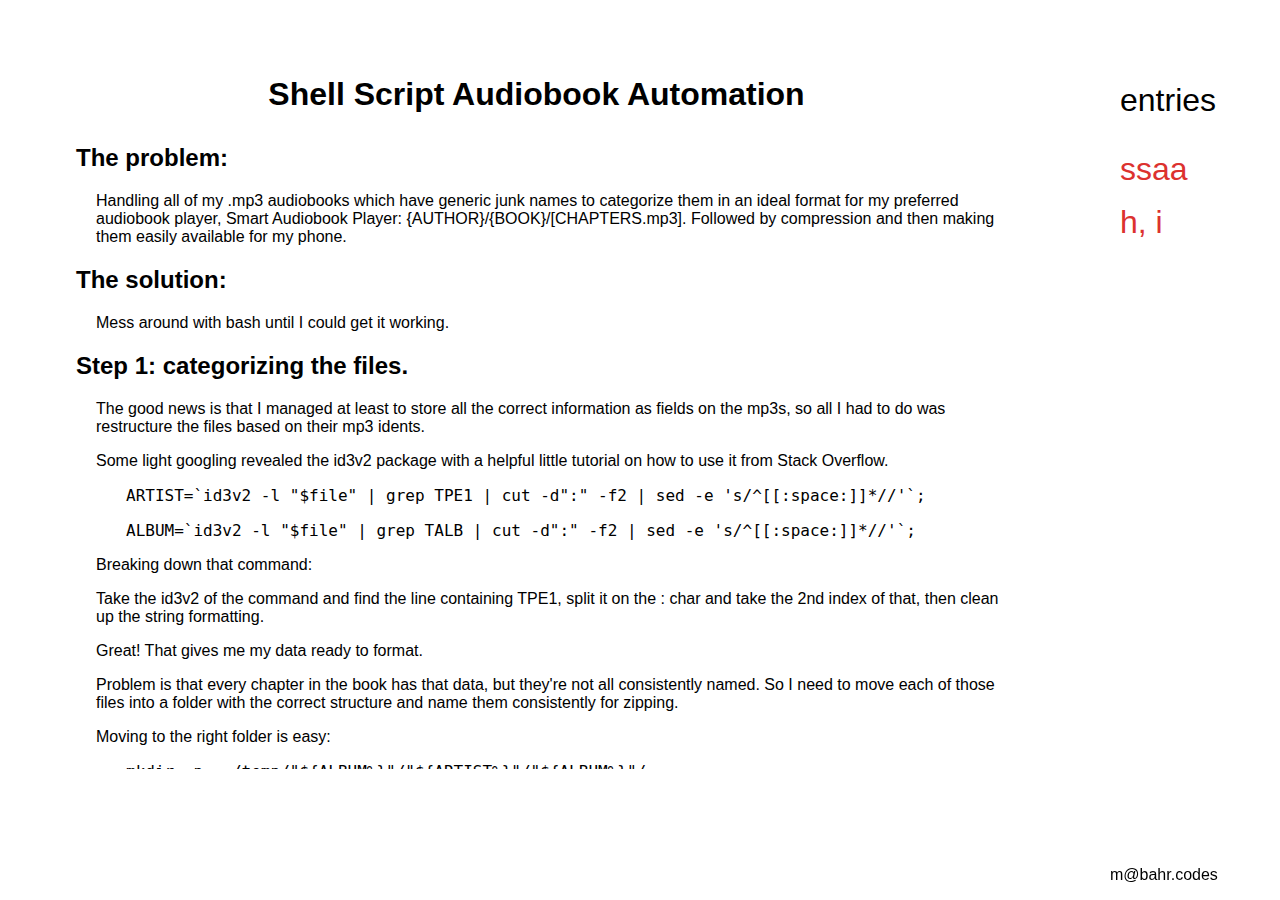
<file: index.html>
<html> 
<head>
	<title> bahrcodes </title>
	<link rel="stylesheet" href="style.css" />
	<link rel="apple-touch-icon" sizes="180x180" href="/apple-touch-icon.png">
	<link rel="icon" type="image/png" sizes="32x32" href="/favicon-32x32.png">
	<link rel="icon" type="image/png" sizes="16x16" href="/favicon-16x16.png">
	<link rel="manifest" href="/site.webmanifest">
	<link rel="mask-icon" href="/safari-pinned-tab.svg" color="#002b36">
	<meta name="msapplication-TileColor" content="#da532c">
	<meta name="theme-color" content="#002b36">
</head>
<body>

<iframe name="swappable" src="ssaa.html"></iframe>

<div class="nav">
<p class="navtitle"> entries </p>
<ul>
<a href="ssaa.html" target="swappable">ssaa</a>
</ul>
<ul>
<a href="first.html" target="swappable">h, i</a>
</ul>
<p class="footer">
m@bahr.codes
</p>
</div>


</body>
</html>
</file>
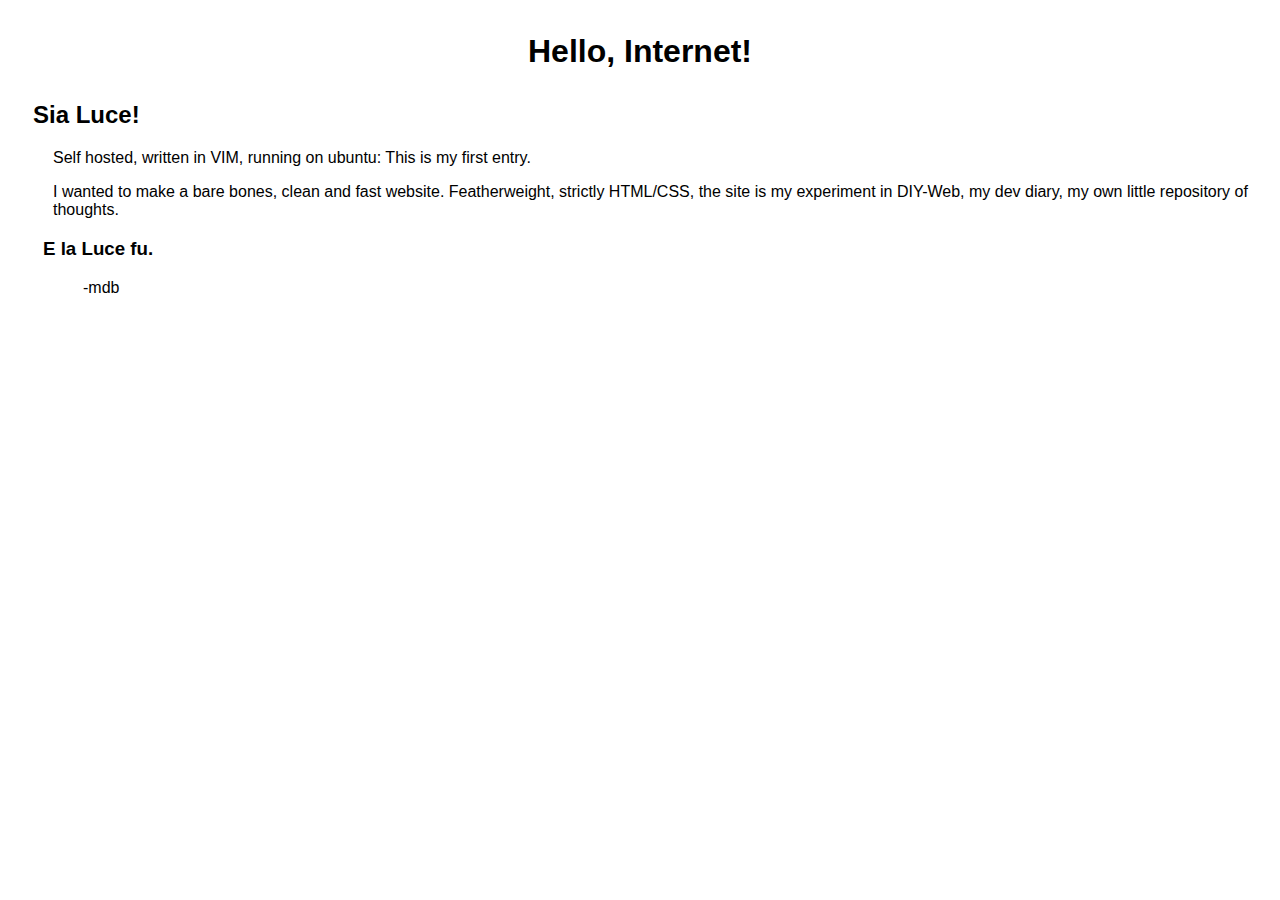
<file: first.html>
<html>
<head>

        <title> bahrcodes </title>
        <link rel="stylesheet" href="style.css" />
        <link rel="apple-touch-icon" sizes="180x180" href="/apple-touch-icon.png">
        <link rel="icon" type="image/png" sizes="32x32" href="/favicon-32x32.png">
        <link rel="icon" type="image/png" sizes="16x16" href="/favicon-16x16.png">
        <link rel="manifest" href="/site.webmanifest">
        <link rel="mask-icon" href="/safari-pinned-tab.svg" color="#002b36">
        <meta name="msapplication-TileColor" content="#da532c">
        <meta name="theme-color" content="#002b36">

</head>
<h1>
        Hello, Internet!
</h1>

<h2 class="blue">
        Sia Luce!
</h2>

<p>
        Self hosted, written in VIM, running on ubuntu: This is my first entry.

</p>

<p>
        I wanted to make a bare bones, clean and fast website. Featherweight, strictly HTML/CSS, the site is my experiment in DIY-Web, my dev diary, my own little repository of thoughts.
</p>

<h3>
        E la Luce fu.
</h3>

<p class="signature">
        -mdb
</p>

</body></html>
</file>
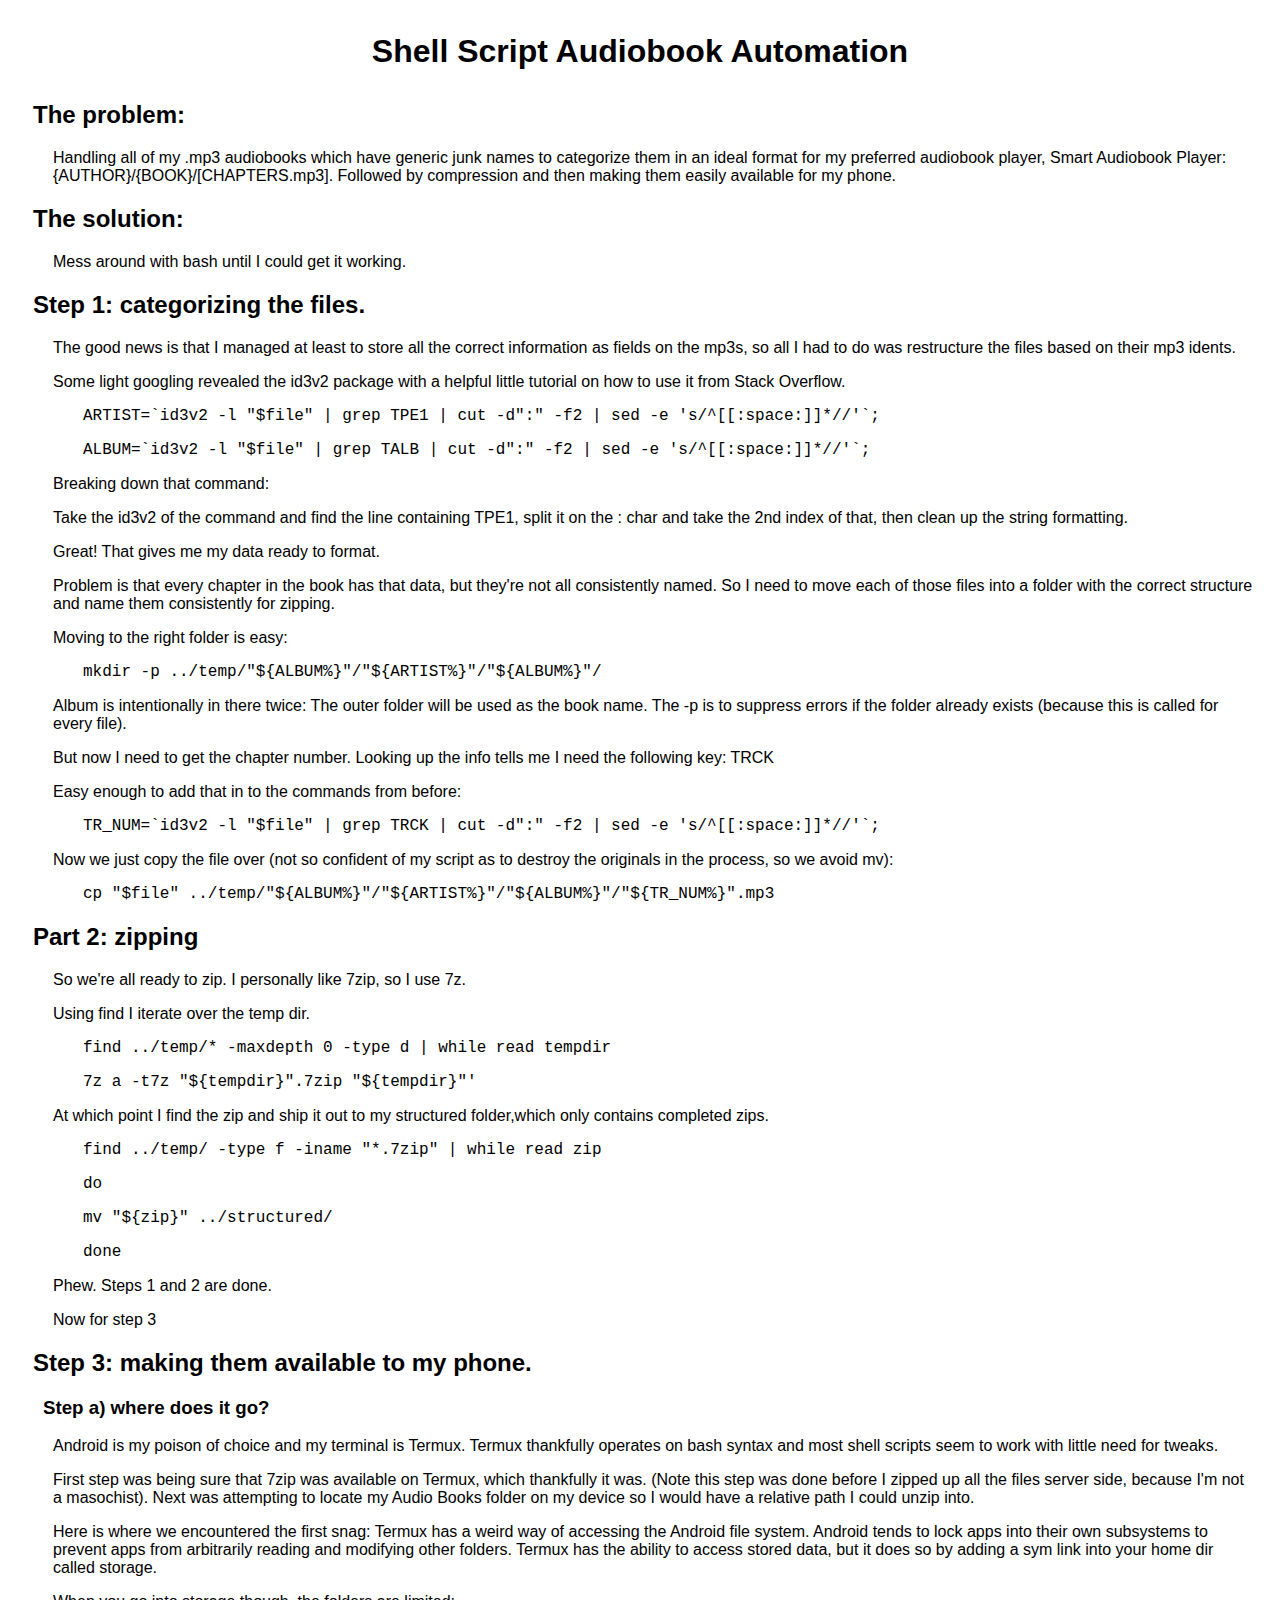
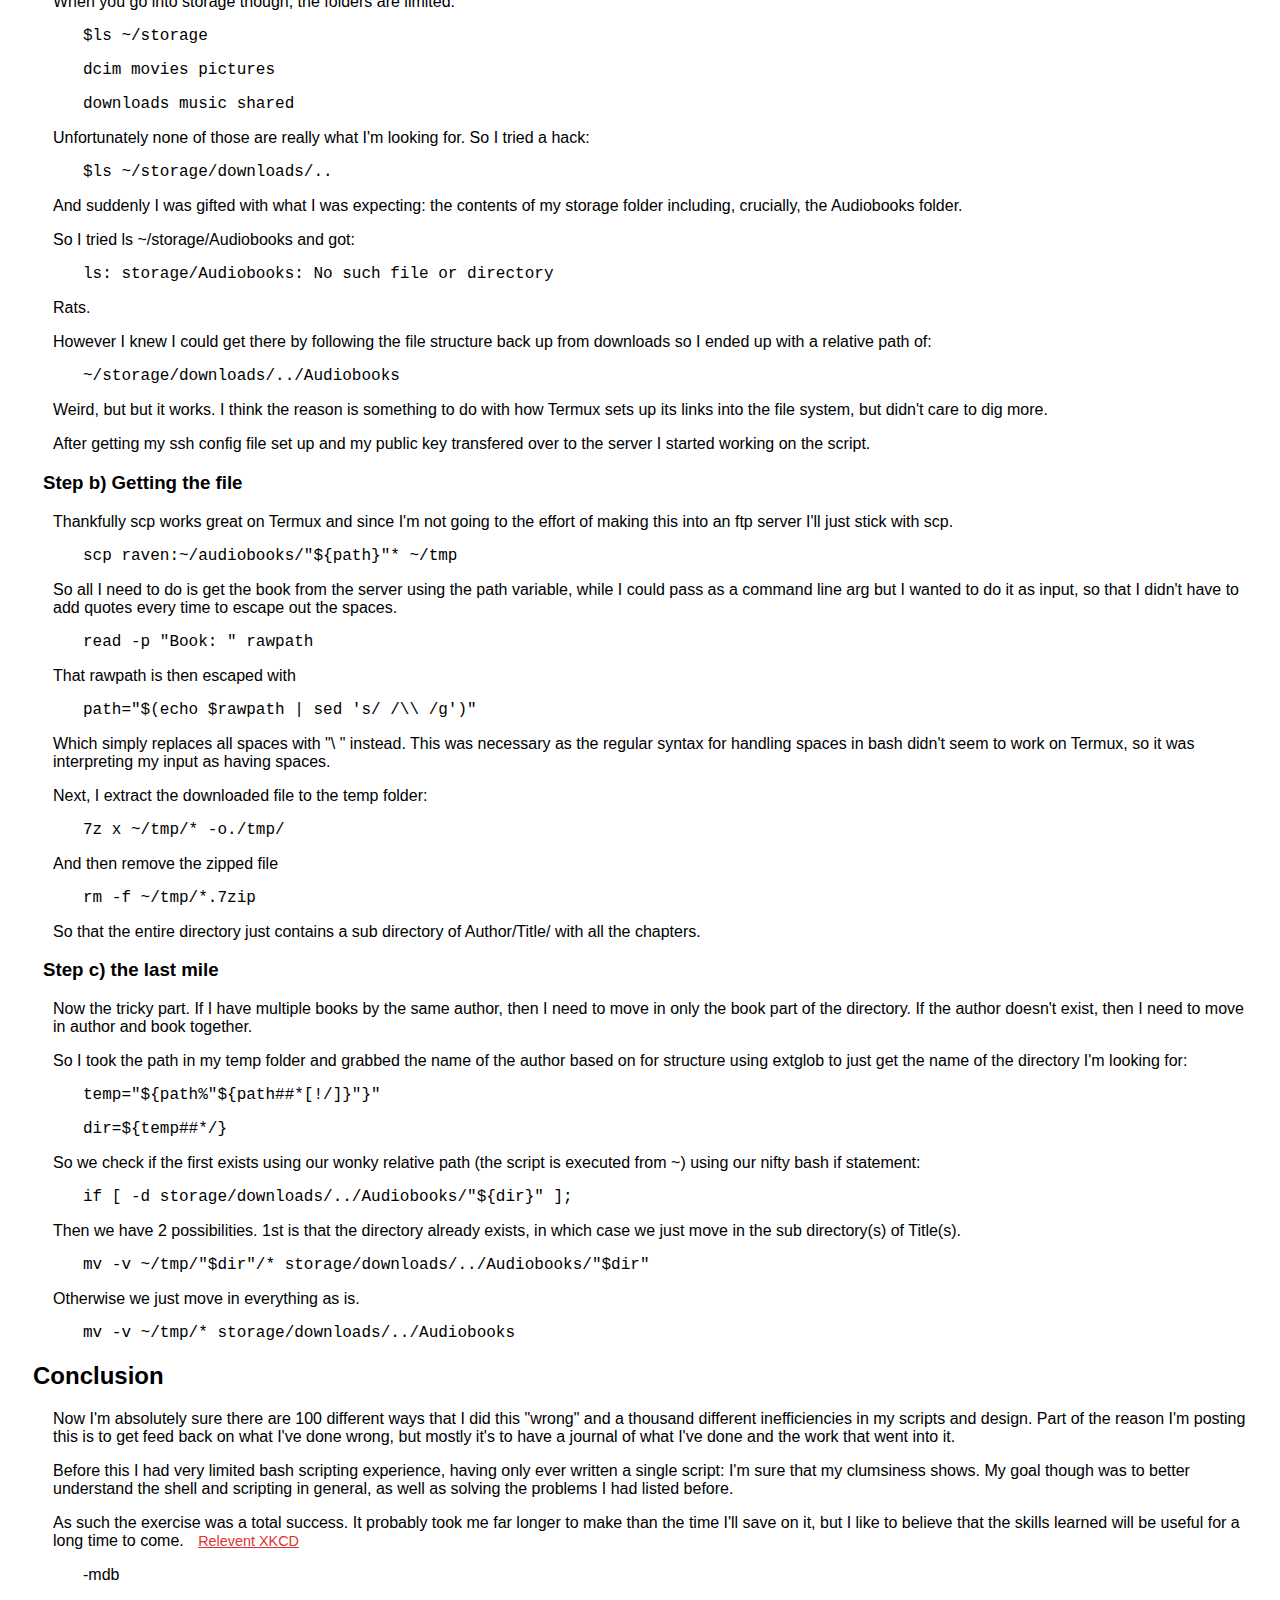
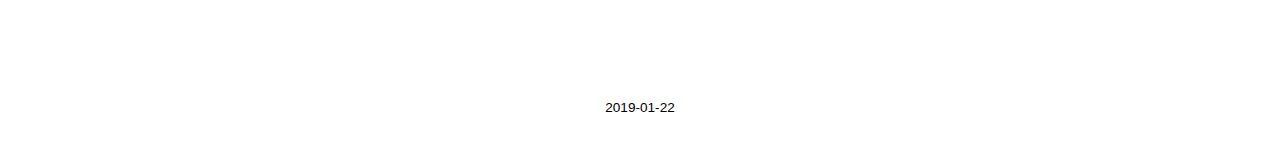
<file: ssaa.html>
<html>
<head>
        <title> bahrcodes </title>
        <link rel="stylesheet" href="style.css" />
        <link rel="apple-touch-icon" sizes="180x180" href="/apple-touch-icon.png">
        <link rel="icon" type="image/png" sizes="32x32" href="/favicon-32x32.png">
        <link rel="icon" type="image/png" sizes="16x16" href="/favicon-16x16.png">
        <link rel="manifest" href="/site.webmanifest">
        <link rel="mask-icon" href="/safari-pinned-tab.svg" color="#002b36">
        <meta name="msapplication-TileColor" content="#da532c">
        <meta name="theme-color" content="#002b36">
</head>
<body>

<h1>
Shell Script Audiobook Automation
</h1>

<h2 class="cyan">
The problem:
</h2>
<p>
Handling all of my .mp3 audiobooks which have generic junk names to categorize them in an ideal format for my preferred  audiobook player, Smart Audiobook Player: {AUTHOR}/{BOOK}/[CHAPTERS.mp3]. Followed by compression and then making them easily available for my phone.
</p>

<h2 class="cyan">
The solution:
</h2>
<p>
Mess around with bash until I could get it working.
</p>

<h2 class="cyan">
Step 1: categorizing the files.
</h2>

<p>
The good news is that I managed at least to store all the correct information as fields on the mp3s, so all I had to do was restructure the files based on their mp3 idents.
</p>

<p>
Some light googling revealed the id3v2 package with a helpful little tutorial on how to use it from Stack Overflow.
</p>

<p class="code">
ARTIST=`id3v2 -l "$file" | grep TPE1 | cut -d":" -f2 | sed -e 's/^[[:space:]]*//'`;
</p>
<p class="code">
ALBUM=`id3v2 -l "$file" | grep TALB | cut -d":" -f2 | sed -e 's/^[[:space:]]*//'`;
</p>


<p>
Breaking down that command:
</p>

<p>
Take the id3v2 of the command and find the line containing TPE1, split it on the : char and take the 2nd index of that, then clean up the string formatting.
</p>

<p>
Great! That gives me my data ready to format.
</p>

<p>
Problem is that every chapter in the book has that data, but they're not all consistently named. So I need to move each of those files into a folder with the correct structure and name them consistently for zipping.
</p>

<p>
Moving to the right folder is easy:
</p>

<p class="code">
mkdir -p ../temp/"${ALBUM%}"/"${ARTIST%}"/"${ALBUM%}"/
</p>

<p>
Album is intentionally in there twice: The outer folder will be used as the book name. The -p is to suppress errors if the folder already exists (because this is called for every file).
</p>

<p>
But now I need to get the chapter number. Looking up the info tells me I need the following key: TRCK
</p>

<p>
Easy enough to add that in to the commands from before:
</p>

<p class="code">
TR_NUM=`id3v2 -l "$file" | grep TRCK | cut -d":" -f2 | sed -e 's/^[[:space:]]*//'`;
</p>

<p>
Now we just copy the file over (not so confident of my script as to destroy the originals in the process, so we avoid mv):
</p>

<p class="code">
cp "$file" ../temp/"${ALBUM%}"/"${ARTIST%}"/"${ALBUM%}"/"${TR_NUM%}".mp3
</p>

<h2 class="cyan">
Part 2: zipping
</h2>

<p>
So we're all ready to zip. I personally like 7zip, so I use 7z.
</p>

<p>
Using find I iterate over the temp dir.
</p>

<p class="code">
find ../temp/* -maxdepth 0 -type d | while read tempdir
</p>

<p class="code">
7z a -t7z "${tempdir}".7zip "${tempdir}"'
</p>

<p>
At which point I find the zip and ship it out to my structured folder,which only contains completed zips.
</p>

<p class="code">
find ../temp/ -type f -iname "*.7zip" | while read zip
</p>
<p class="code">
do
</p>
<p class="code">
mv "${zip}" ../structured/
</p>
<p class="code">
done
</p>

<p>
Phew. Steps 1 and 2 are done.
</p>

<p>
Now for step 3
</p>


<h2 class="cyan">
Step 3: making them available to my phone.
</h2>

<h3>
Step a) where does it go?
</h3>
<p>
Android is my poison of choice and my terminal is Termux. Termux thankfully operates on bash syntax and most shell scripts seem to work with little need for tweaks.
</p>

<p>
First step was being sure that 7zip was available on Termux, which thankfully it was. (Note this step was done before I zipped up all the files server side, because I'm not a masochist). Next was attempting to locate my Audio Books folder on my device so I would have a relative path I could unzip into.
</p>

<p>
Here is where we encountered the first snag: Termux has a weird way of accessing the Android file system. Android tends to lock apps into their own subsystems to prevent apps from arbitrarily reading and modifying other folders. Termux has the ability to access stored data, but it does so by adding a sym link into your home dir called storage.
</p>

<p>
When you go into storage though, the folders are limited:
</p>

<p class="code">
$ls ~/storage
</p>
<p class="code">
dcim       movies     pictures
</p>
<p class="code">
downloads  music      shared
</p>

<p>
Unfortunately none of those are really what I'm looking for. So I tried a hack:
</p>

<p class="code">
$ls ~/storage/downloads/..
</p>

<p>
And suddenly I was gifted with what I was expecting: the contents of my storage folder including, crucially, the Audiobooks folder.
</p>
<p>
So I tried ls ~/storage/Audiobooks and got:
</p>

<p class="code">
ls: storage/Audiobooks: No such file or directory
</p>

<p>
Rats.
</p>

<p>
However I knew I could get there by following the file structure back up from downloads so I ended up with a relative path of:
</p>

<p class="code">
~/storage/downloads/../Audiobooks
</p>

<p>
Weird, but but it works. I think the reason is something to do with how Termux sets up its links into the file system, but didn't care to dig more.
</p>

<p>
After getting my ssh config file set up and my public key transfered over to the server I started working on the script.
</p>

<h3>
Step b) Getting the file
</h3>

<p>
Thankfully scp works great on Termux and since I'm not going to the effort of making this into an ftp server I'll just stick with scp.
</p>

<p class="code">
scp raven:~/audiobooks/"${path}"* ~/tmp
</p>

<p>
So all I need to do is get the book from the server using the path variable, while I could pass as a command line arg but I wanted to do it as input, so that I didn't have to add quotes every time to escape out the spaces.
</p>

<p class="code">
read -p "Book: " rawpath
</p>

<p>
That rawpath is then escaped with
</p>

<p class="code">
path="$(echo $rawpath | sed 's/ /\\ /g')"
</p>

<p>
Which simply replaces all spaces with "\ " instead. This was necessary as the regular syntax for handling spaces in bash didn't seem to work on Termux, so it was interpreting my input as having spaces.
</p>

<p>
Next, I extract the downloaded file to the temp folder:
</p>

<p class="code">
7z x ~/tmp/* -o./tmp/
</p>

<p>
And then remove the zipped file
</p>

<p class="code">
rm -f ~/tmp/*.7zip
</p>

<p>
So that the entire directory just contains a sub directory of Author/Title/ with all the chapters.
</p>

<h3>
Step c) the last mile
</h3>

<p>
Now the tricky part. If I have multiple books by the same author, then I need to move in only the book part of the directory. If the author doesn't exist, then I need to move in author and book together.
</p>

<p>
So I took the path in my temp folder and grabbed the name of the author based on for structure using extglob to just get the name of the directory I'm looking for:
</p>

<p class="code">
temp="${path%"${path##*[!/]}"}"
</p>

<p class="code">
dir=${temp##*/}
</p>

<p>
So we check if the first exists using our wonky relative path (the script is executed from ~) using our nifty bash if statement:
</p>

<p class="code">
if [ -d storage/downloads/../Audiobooks/"${dir}" ];
</p>

<p>
Then we have 2 possibilities. 1st is that the directory already exists, in which case we just move in the sub directory(s) of Title(s).
</p>

<p class="code">
mv -v ~/tmp/"$dir"/* storage/downloads/../Audiobooks/"$dir"
</p>

<p>
Otherwise we just move in everything as is.
</p>

<p class="code">
mv -v ~/tmp/* storage/downloads/../Audiobooks
</p>

<h2 class="cyan">
Conclusion
</h2>

<p>
Now I'm absolutely sure there are 100 different ways that I did this "wrong" and a thousand different inefficiencies in my scripts and design. Part of the reason I'm posting this is to get feed back on what I've done wrong, but mostly it's to have a journal of what I've done and the work that went into it.
</p>

<p>
Before this I had very limited bash scripting experience, having only ever written a single script: I'm sure that my clumsiness shows. My goal though was to better understand the shell and scripting in general, as well as solving the problems I had listed before.
</p>

<p>
As such the exercise was a total success. It probably took me far longer to make than the time I'll save on it, but I like to believe that the skills learned will be useful for a long time to come.
<a class="inline" href=https://xkcd.com/1205/> Relevent XKCD </a>
</p>


<p class="signature">
	-mdb
</p>

<p class="date">
2019-01-22
</p>


</body></html>
</file>
<file: style.css>
/*
SOLARIZED HEX    
--------- -------
base03    #002b36
base02    #073642
base01    #586e75
base00    #657b83
base0     #839496
base1     #93a1a1
base2     #eee8d5
base3     #fdf6e3
yellow    #b58900
orange    #cb4b16
red       #dc322f
magenta   #d33682
violet    #6c71c4
blue      #268bd2
cyan      #2aa198
green     #859900
*/

::selection {
  background: #002b36; /* WebKit/Blink Browsers */
}
::-moz-selection {
  background: #002b36; /* Gecko Browsers */
}

::-webkit-scrollbar {
    width: 0px;  /* remove scrollbar space */
    background: transparent;  /* optional: just make scrollbar invisible */
}

body {
	/*background-color:#fdf6e3;*/
	font-family: Sans-Serif;
	padding: 15px 15px 15px 15px
}

/*Centered header @ top*/
h1
{
	text-align:center;
	padding: 10px 10px 10px 10px;
}

/*Blue Sub-header*/
h2.blue
{
	padding: 0px 0px 0px 10px;
}
/*Cyan Sub-header*/
h2.cyan
{
	padding: 0px 0px 0px 10px;
}

h3{
	padding: 0px 0px 0px 20px;
}

p
{
	padding: 0px 0px 0px 30px;
}

p.signature
{
	padding: 0px 0px 100px 60px;
}

p.date
{
	text-align: center;
	font-size:85%;
	padding: 0px 0px 0px 0px;
}

p.navtitle
{
	padding: 0px 0px 0px 10px;
	text-align: center;
	font-size:200%;
}

p.code
{

	font-family: monospace;
	padding: 0px 0px 0px 60px;
	font-size: large;
}

p.footer {
	position: fixed;
	bottom: 0;
	padding: 0px 0px 0px 0px;
	text-size:large;
}

ul
{
	list-style: none;
	padding-left: 0;
}

a
{
	font-size:200%;
	text-decoration: none;
}

a.inline {
	font-size:90%;
	text-decoration: underline;
}

a:visited
{
	color:#839496;
	padding: 0px 0px 0px 10px;
}
a:hover
{
	color:#cb4b16;
	padding: 0px 0px 0px 10px;
}
a:active
{
	color:#b58900;
	padding: 0px 0px 0px 10px;
}
a:link
{
	color:#dc322f;
	padding: 0px 0px 0px 10px;
}

div.nav
{
	position: absolute;
	width:100px;
	top:0;
	right:0;
	padding: 50px 70px 0px 10px;
}

iframe
{
	align: middle;
	border: none;
	height: 85%;
	width: 80%;
	padding: 20px 20px 20px 20px;
}
</file>
